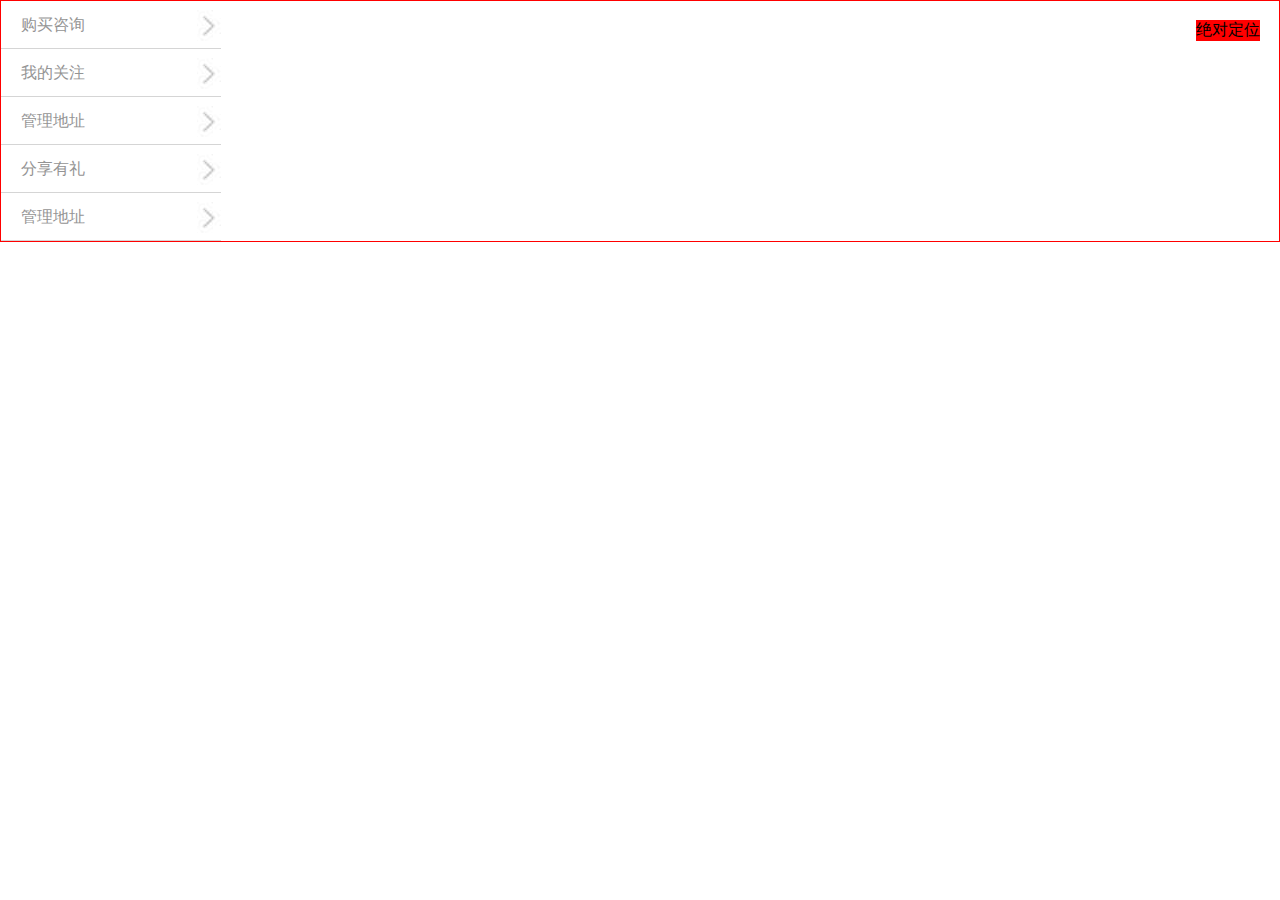
<file: myapp-web/src/main/webapp/index.html>
<!DOCTYPE html>
<html lang="en">
<head>
    <meta charset="UTF-8">
    <title>H5学习</title>
    <link href="css/style.css" rel="stylesheet" type="text/css">
</head>
<body>

<ul class="item-wrap">
    <li>购买咨询</li>
    <li class="l2">我的关注</li>
    <li class="l3">管理地址</li>
    <li>分享有礼</li>
    <li>管理地址</li>
</ul>

<div class="panel">
    绝对定位
</div>
</body>
</html>
</file>
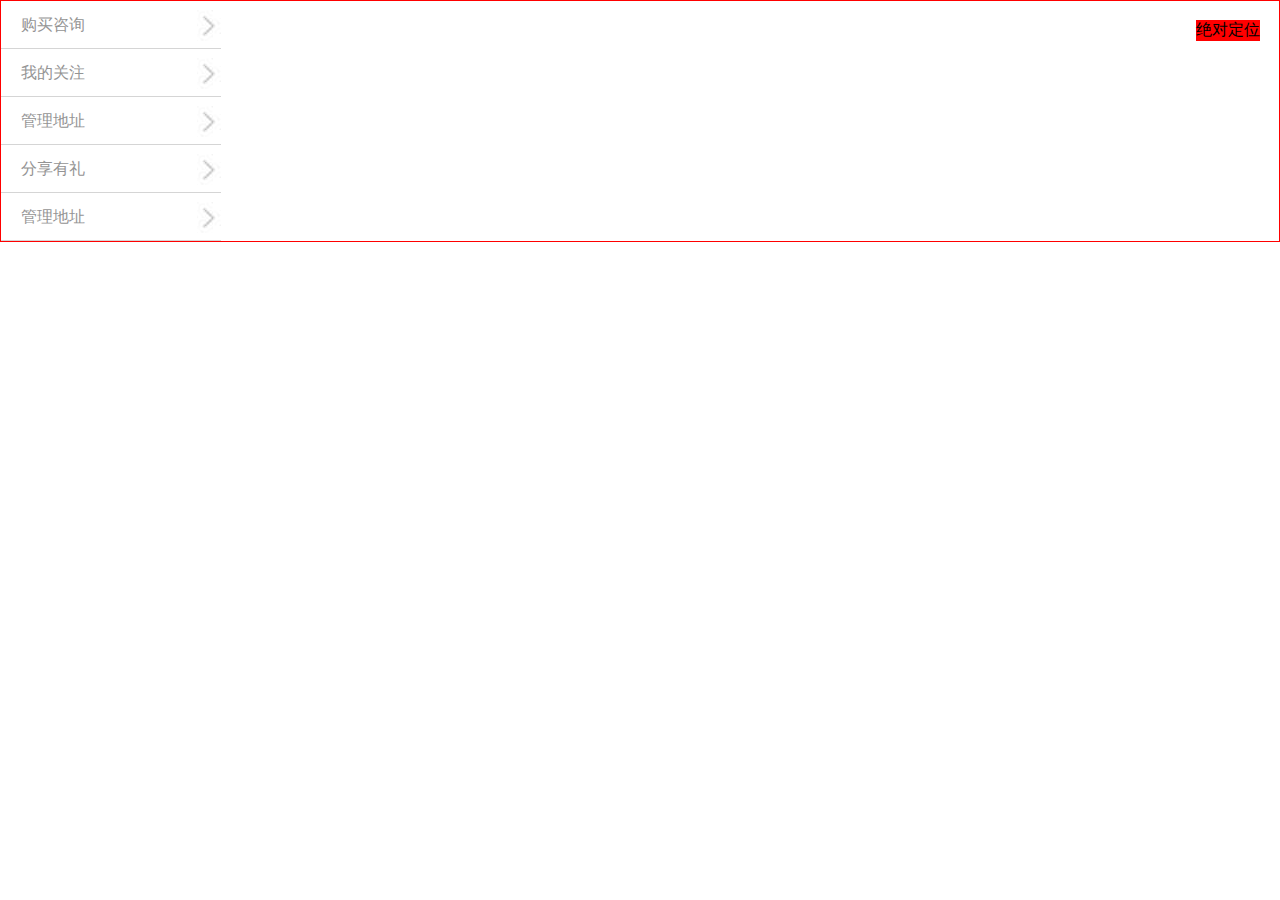
<file: myapp-web/src/main/webapp/html/index.html>
<!DOCTYPE html>
<html lang="en">
<head>
    <meta charset="UTF-8">
    <title>H5学习</title>
    <link href="../css/style.css" rel="stylesheet" type="text/css">
</head>
<body>

<ul class="item-wrap">
    <li>购买咨询</li>
    <li class="l2">我的关注</li>
    <li class="l3">管理地址</li>
    <li>分享有礼</li>
    <li>管理地址</li>
</ul>

<div class="panel">
    绝对定位
</div>
</body>
</html>
</file>
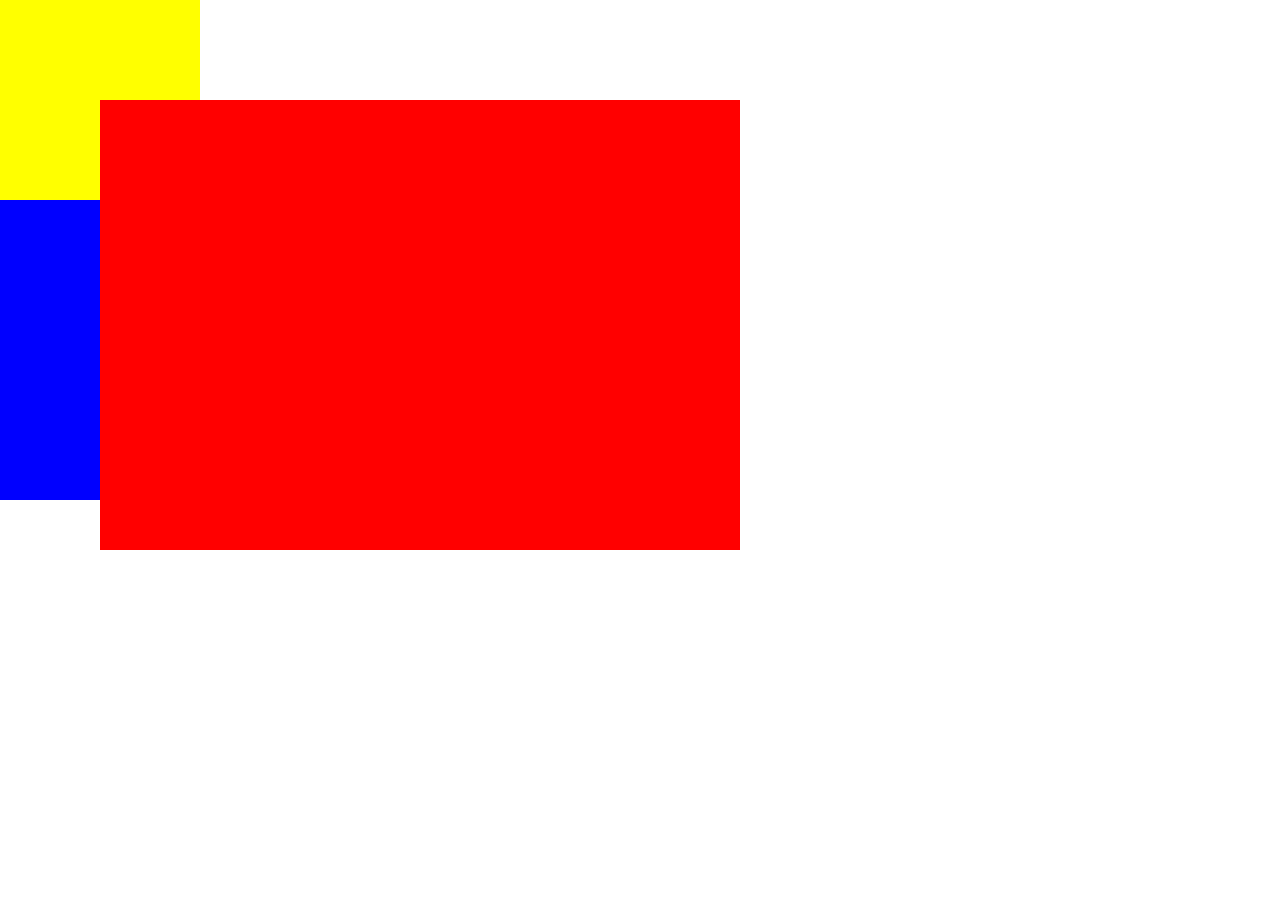
<file: myapp-web/src/main/webapp/static/html/position.html>
<!DOCTYPE html>
<html lang="en">
<head>
    <meta charset="UTF-8">
    <title>定位学习</title>

    <style>
        * {
            margin: 0;
            padding: 0;
        }

        .div1 {
            width: 200px;
            height: 200px;
            background: yellow;
        }

        .div2 {
            width: 50%;
            height: 50%;
            background: red;
            top: 100px;
            left: 100px;
            position: absolute;
            z-index: 1;
        }

        .div22 {
            width: 100px;
            height: 100px;
            top: 20px;
            left: 20px;
            color: #2a6496;
            position: absolute;
            z-index: 10;
        }

        .div3 {
            width: 300px;
            height: 300px;
            background: blue;
        }

    </style>

</head>
<body>

<div class="div1"></div>
<div class="div2">
    <div class="div22"></div>
</div>
<div class="div3"></div>

</body>
</html>
</file>
<file: myapp-web/src/main/webapp/css/style.css>
* {
    margin: 0;
    padding: 0;
}

li {
    list-style: none;
}

.item-wrap {
    border: 1px solid red;
    color: #949494;
    font-size: 16px;
    padding-right: 10px;
    /*overflow: hidden;*/
}

.item-wrap li {
    height: 47px;
    width: 200px;
    line-height: 47px;
    padding-left: 20px;
    border-bottom: 1px solid #d5d5d5;
    background: #fff url('../imgs/arrow.png') right center no-repeat;
    /*float: left;*/
}

.l2 {
    float: left;
}

.l3 {
    clear: both;
}

.panel {
    position: absolute;
    background-color: red;
    right: 20px;
    top: 20px;
}
</file>
